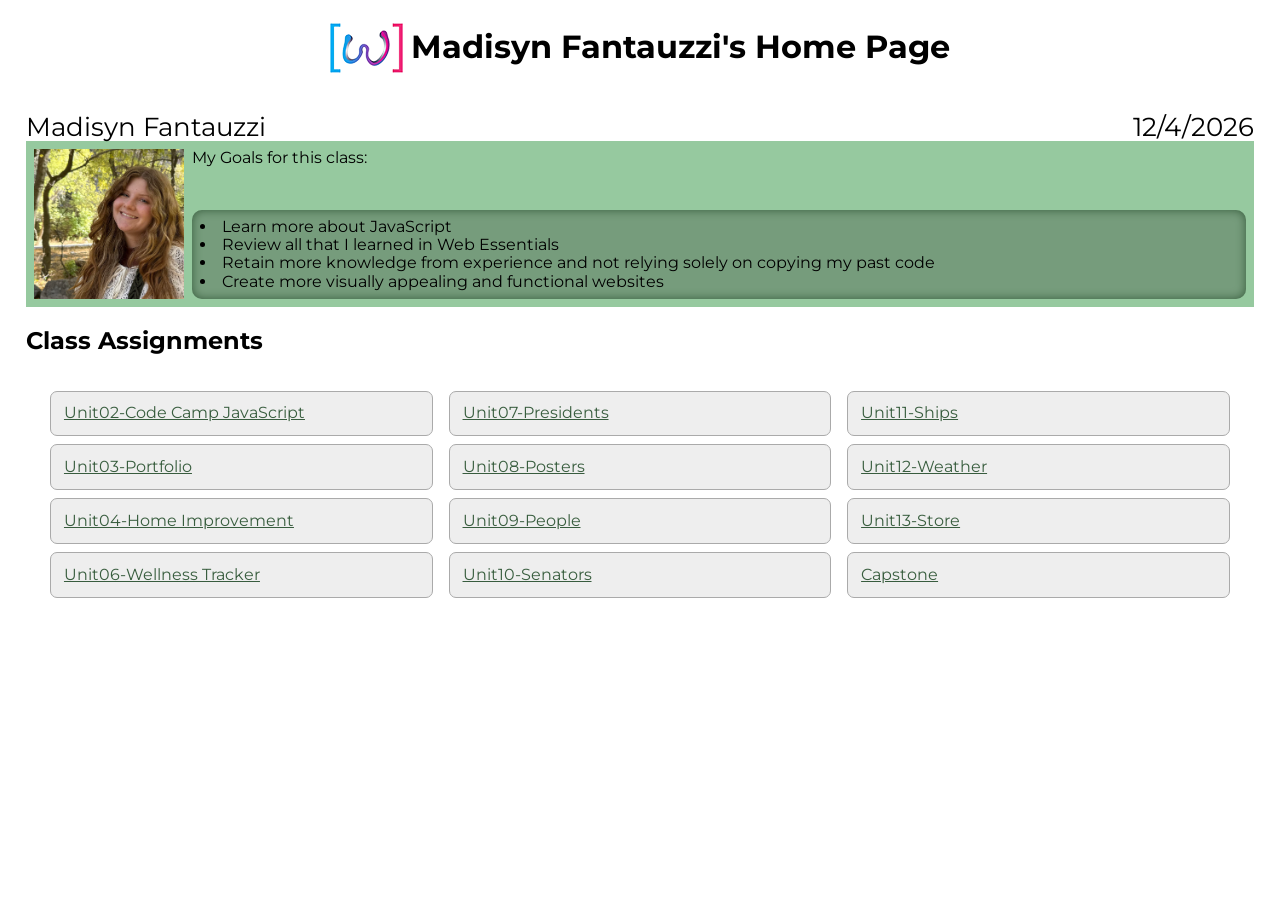
<file: index.html>
<!DOCTYPE html>
<html lang="en">
<head>
    <meta charset="UTF-8">
    <meta name="viewport" content="width=device-width, initial-scale=1.0">
    <title>Madisyn Fantauzzi Git Hub Home Page</title>
    <link rel="preconnect" href="https://fonts.googleapis.com">
    <link rel="preconnect" href="https://fonts.gstatic.com" crossorigin>
    <link href="https://fonts.googleapis.com/css2?family=Montserrat:ital,wght@0,100..900;1,100..900&display=swap" rel="stylesheet">
    <link rel="stylesheet" href="css/normalize.css">
    <link rel="stylesheet" href="css/small.css">
    <link rel="stylesheet" href="css/medium.css">
    <link rel="stylesheet" href="css/large.css">

</head>
<body>
        <header>
            <img src="images/logo.png" alt="logo for the site">
            <h1>Madisyn Fantauzzi's Home Page</h1>
        </header>
        <main>
            <section class="who">
                <p>Madisyn Fantauzzi</p>
                <date><script>document.write(new Date().toLocaleDateString())</script></date>
            </section>

            <section class="about">
                <img src="images/photo.jpg" width="150" height="150" alt="Madisyn's Photo">
                <div>
                <p>My Goals for this class:</p>
                <ul>
                    <li>Learn more about JavaScript</li>
                    <li>Review all that I learned in Web Essentials</li>
                    <li>Retain more knowledge from experience and not relying solely on copying my past code</li>
                    <li>Create more visually appealing and functional websites</li>
                </ul>
                </div>
            </section>

            <h2>Class Assignments</h2>
            <div class="assignments">
                <a href="#">Unit02-Code Camp JavaScript</a>
                <a href="03portfolio">Unit03-Portfolio</a>
                <a href="04home-improvement">Unit04-Home Improvement</a>
                <a href="06wellness-tracker">Unit06-Wellness Tracker</a>
                <a href="07presidents">Unit07-Presidents</a>
                <a href="08posters">Unit08-Posters</a>
                <a href="09people">Unit09-People</a>
                <a href="10senators">Unit10-Senators</a>
                <a href="11ships">Unit11-Ships</a>
                <a href="12weather">Unit12-Weather</a>
                <a href="13store">Unit13-Store</a>
                <a href="capstone">Capstone</a>
            </div>
        </main>

    <script src="js/scripts.js"></script>
</body>
</html>
</file>
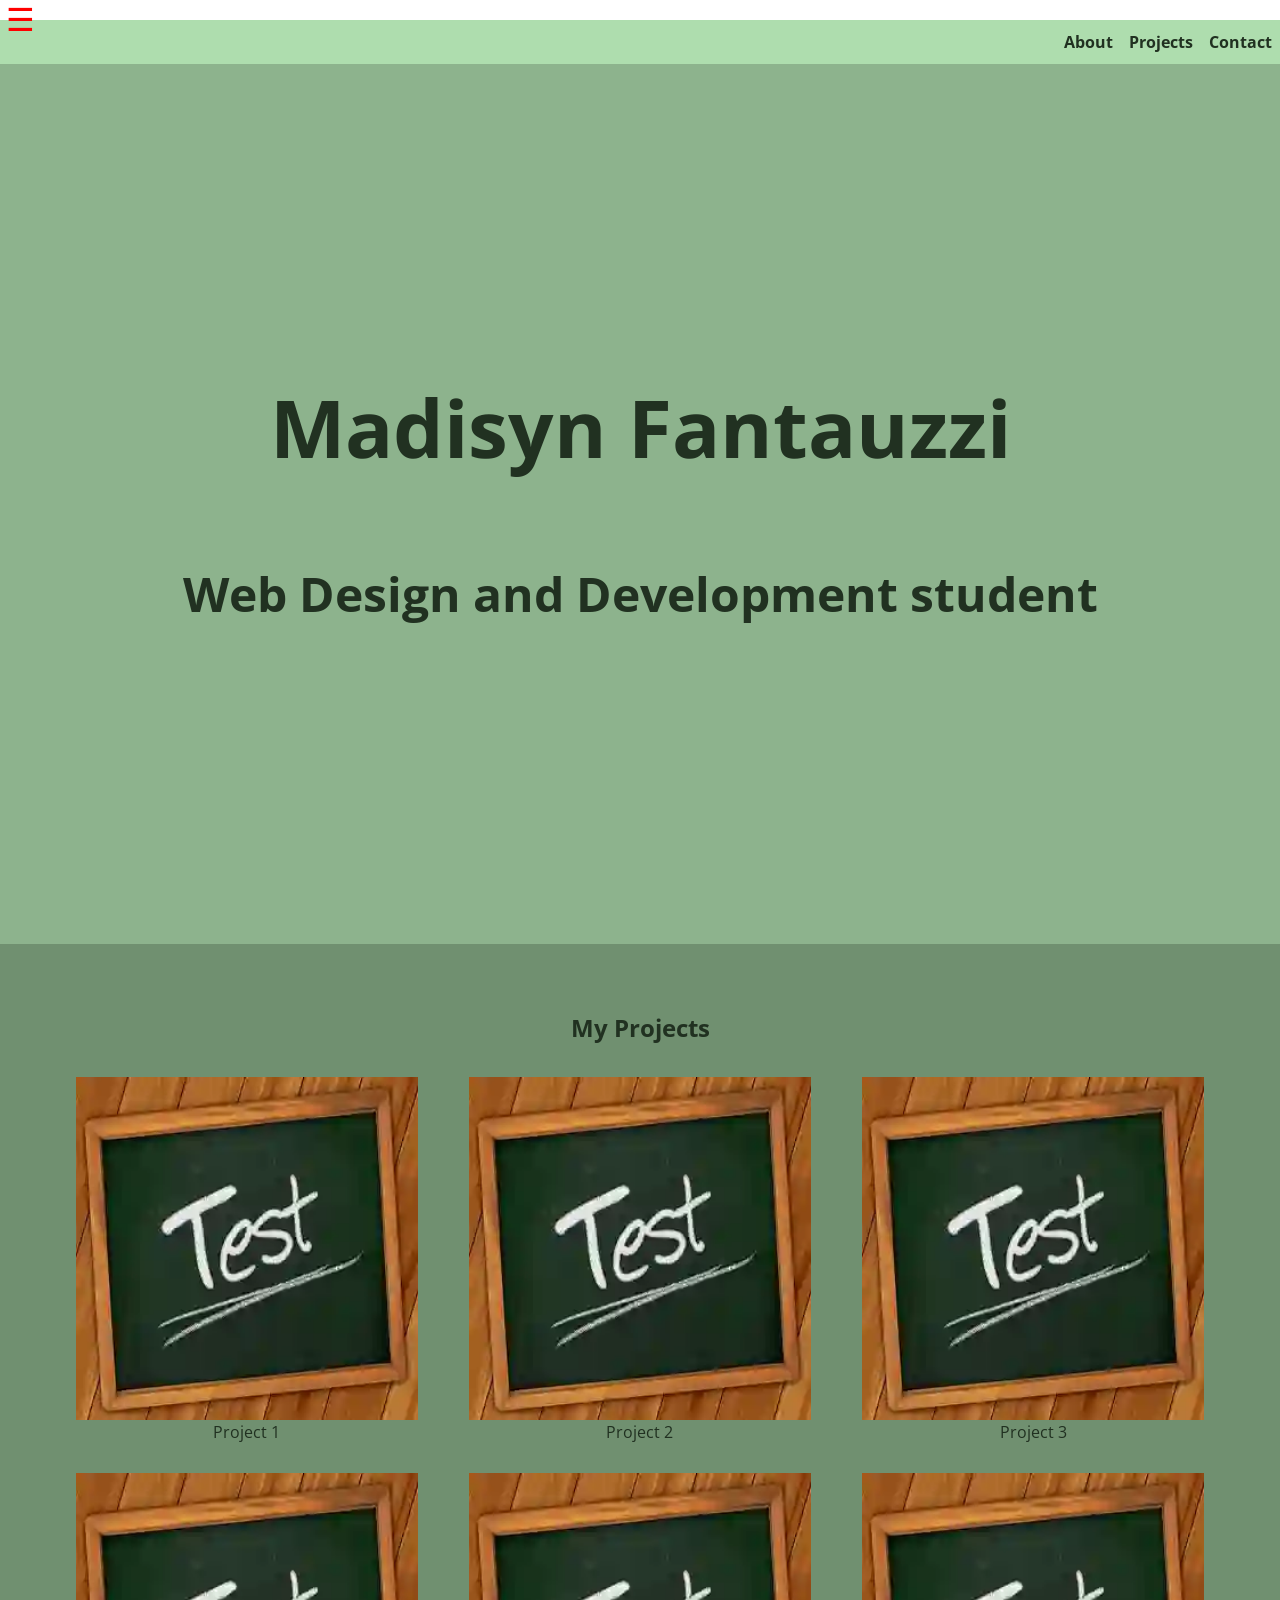
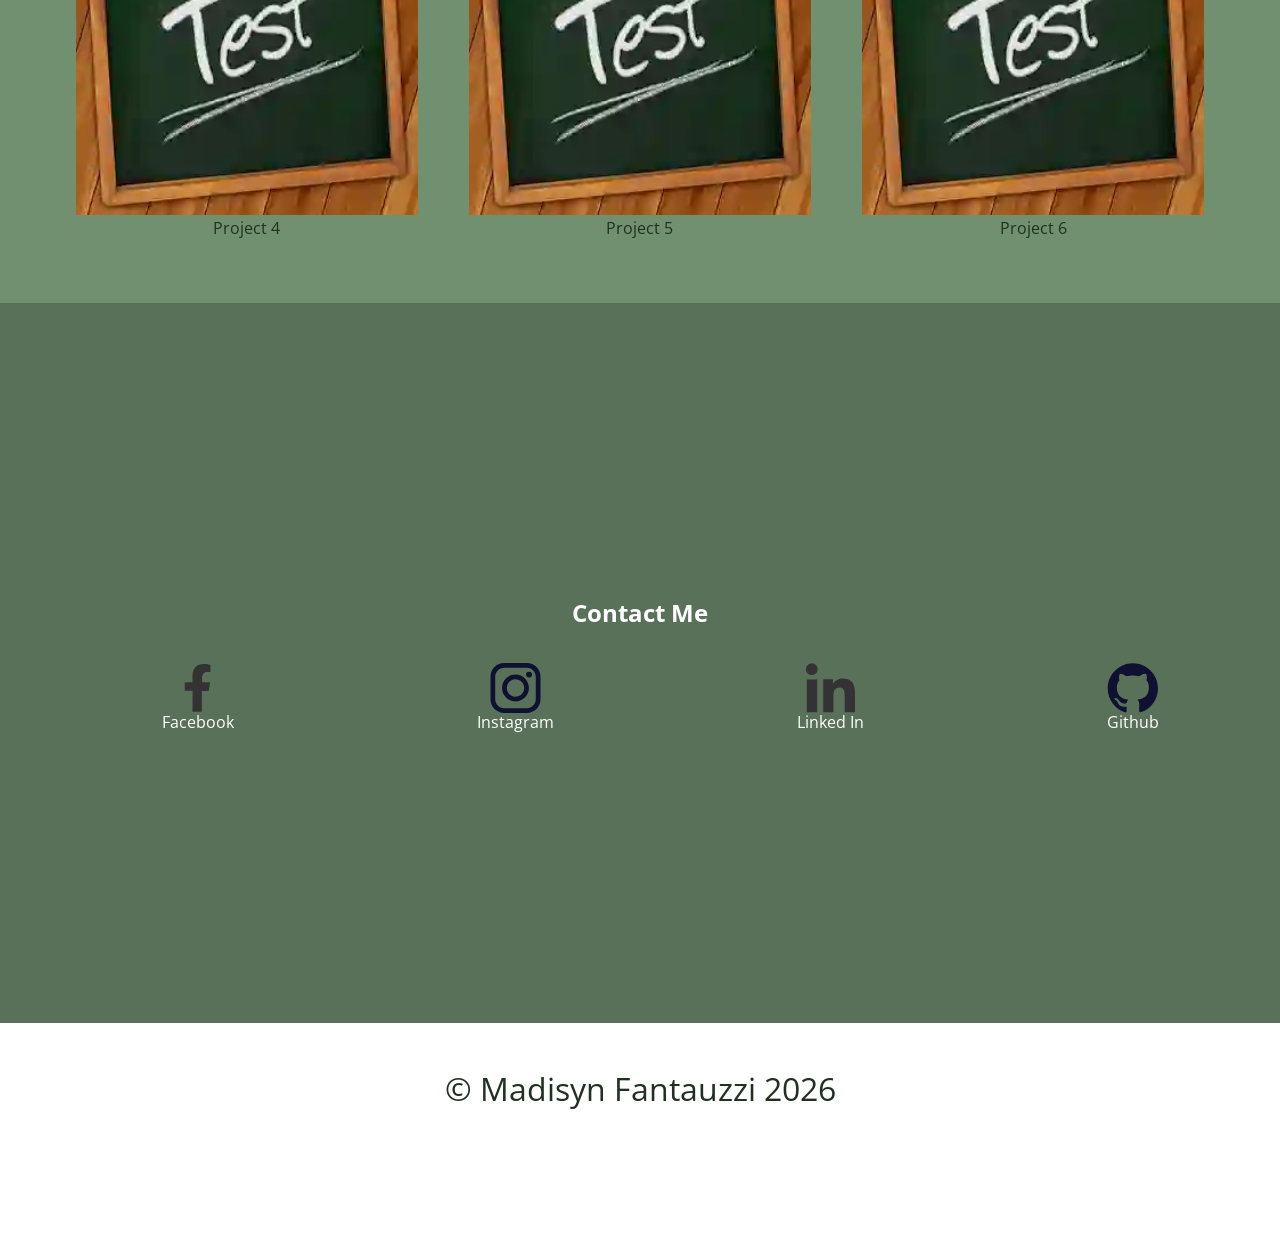
<file: 03portfolio/index.html>
<!DOCTYPE html>
<html lang="en">
<head>
    <meta charset="UTF-8">
    <meta name="viewport" content="width=device-width, initial-scale=1.0">
    <title>Document</title>

    <link rel="stylesheet" href="css/normalize.css">
    <link rel="stylesheet" href="css/small.css">
    <link rel="stylesheet" href="css/medium.css">
    <link rel="stylesheet" href="css/large.css">

    <link rel="preconnect" href="https://fonts.googleapis.com">
    <link rel="preconnect" href="https://fonts.gstatic.com" crossorigin>
    <link href="https://fonts.googleapis.com/css2?family=Open+Sans:ital,wght@0,300..800;1,300..800&display=swap" rel="stylesheet">

</head>
<body>
    <nav>
        <ul>
            <li><a href="#about">About</a></li>
            <li><a href="#projects">Projects</a></li>
            <li><a href="#contact">Contact</a></li>
        </ul>
    </nav>
    <main>
        <section id="about">
            <h1>Madisyn Fantauzzi</h1>
            <h2>Web Design and Development student</h2>
        </section>
        <section id="projects">
            <h2>My Projects</h2>
            <div class="theParent">
                <a href="#" target="_blank">
                    <figure>
                        <img src="images/test.webp" alt="My Icon">
                        <figcaption>Project 1</figcaption>
                    </figure>
                </a>
                <a href="#" target="_blank">
                    <figure>
                        <img src="images/test.webp" alt="My Icon">
                        <figcaption>Project 2</figcaption>
                    </figure>
                </a>
                <a href="#" target="_blank">
                    <figure>
                        <img src="images/test.webp" alt="My Icon">
                        <figcaption>Project 3</figcaption>
                    </figure>
                </a>
                <a href="#" target="_blank">
                    <figure>
                        <img src="images/test.webp" alt="My Icon">
                        <figcaption>Project 4</figcaption>
                    </figure>
                </a>
                <a href="#" target="_blank">
                    <figure>
                        <img src="images/test.webp" alt="My Icon">
                        <figcaption>Project 5</figcaption>
                    </figure>
                </a>
                <a href="#" target="_blank">
                    <figure>
                        <img src="images/test.webp" alt="My Icon">
                        <figcaption>Project 6</figcaption>
                    </figure>
                </a>
            </div><!-- end of the parent-->
        </section>
        <section id="contact">
            <h2>Contact Me</h2>
            <ul>
                <li><a href="https://facebook.com/madisynfantauzzi" target="_blank"><img src="images/facebook.svg">Facebook</a></li>
                <li><a href="https://www.instagram.com/madisynfantauzzi?igsh=MXdoZnJhZzI1dXJ6Yw%3D%3D&utm_source=qr" target="_blank"><img src="images/instagram.svg">Instagram</a></li>
                <li><a href="https://www.linkedin.com/in/maddy-fantauzzi-b71663274?utm_source=share&utm_campaign=share_via&utm_content=profile&utm_medium=ios_app" target="_blank"><img src="images/linked-in.svg">Linked In</a></li>
                <li><a href="https://github.com/mfantauzzi16" target="_blank"><img src="images/github.svg">Github</a></li>
            </ul>
        </section>
    </main>
    <footer>
        <p>&copy; Madisyn Fantauzzi <span id="theYear">xxx</span></p>
    </footer>

    <script src="js/test-dev.min.js"></script>
    <script src="js/scripts.js"></script>
</body>
</html>
</file>
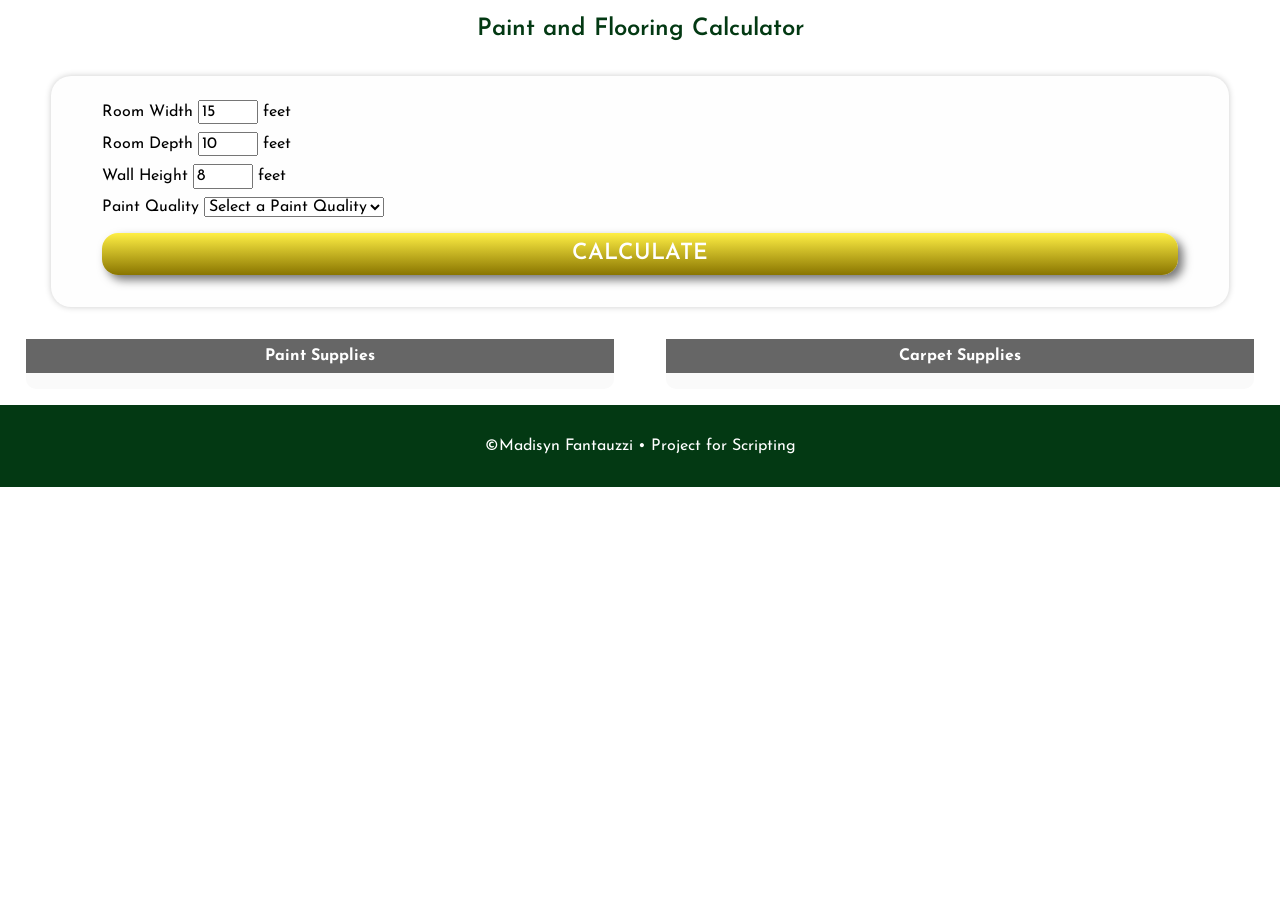
<file: 04home-improvement/index.html>
<!DOCTYPE html>
<html lang="en">
<head>
    <meta charset="UTF-8">
    <meta name="viewport" content="width=device-width, initial-scale=1.0">
    <title>Document</title>

    <link rel="preconnect" href="https://fonts.googleapis.com">
    <link rel="preconnect" href="https://fonts.gstatic.com" crossorigin>
    <link href="https://fonts.googleapis.com/css2?family=Josefin+Sans:ital,wght@0,100..700;1,100..700&family=Open+Sans:ital,wght@0,300..800;1,300..800&display=swap" rel="stylesheet">
    <link rel="stylesheet" href="css/normalize.css">
    <link rel="stylesheet" href="css/small.css">
    <link rel="stylesheet" href="css/medium.css">
    <link rel="stylesheet" href="css/large.css">

</head>
<body>
    <header>
        <h1>Paint and Flooring Calculator</h1>
    </header>
    <main>
        <div class="data">
            <label>Room Width <input type="number" id="width" value="15"> feet</label>
            <label>Room Depth <input type="number" id="depth" value="10"> feet</label>
            <label>Wall Height <input type="number" id="height" value="8"> feet</label>
            Paint Quality <select id="quality">
                <option value="" disabled selected>Select a Paint Quality</option>
                <option value="600">Premium</option>
                <option value="500">Standard</option>
                <option value="400">Economy</option>
            </select>
            <button id="calculate">Calculate</button>
        </div>
        <section>
            <div>
                <h2>Paint Supplies</h2>
                <ul id="paint"></ul>
            </div>
            <div>
                <h2>Carpet Supplies</h2>
                <ul id="carpet"></ul>
            </div>
        </section>
    </main>
    <footer>
        <p>&copy;Madisyn Fantauzzi &bull; Project for Scripting</p>
    </footer>


    <script src="js/scripts.js"></script>
</body>
</html>
</file>
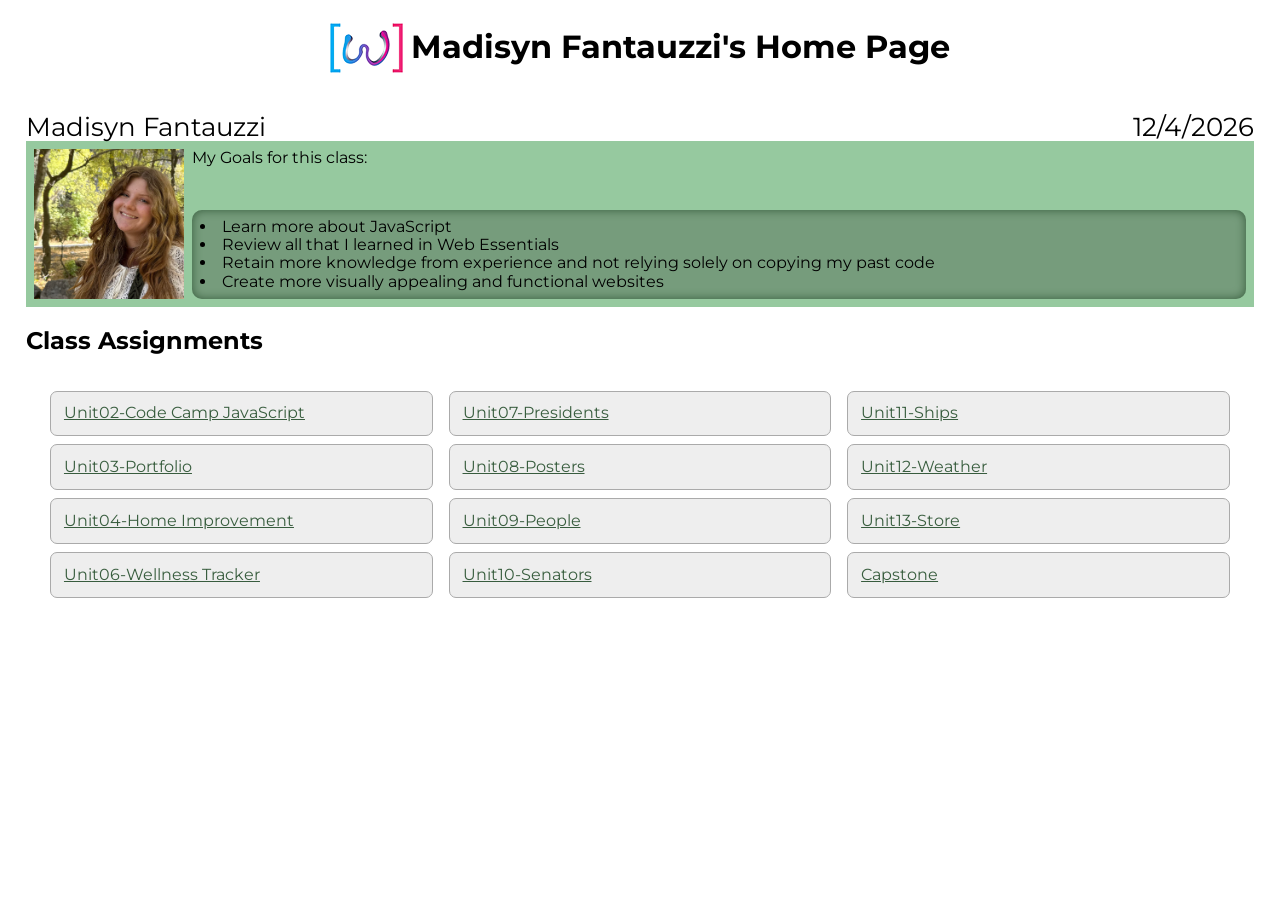
<file: dwdd1720/index.html>
<!DOCTYPE html>
<html lang="en">
<head>
    <meta charset="UTF-8">
    <meta name="viewport" content="width=device-width, initial-scale=1.0">
    <title>Madisyn Fantauzzi Git Hub Home Page</title>
    <link rel="preconnect" href="https://fonts.googleapis.com">
    <link rel="preconnect" href="https://fonts.gstatic.com" crossorigin>
    <link href="https://fonts.googleapis.com/css2?family=Montserrat:ital,wght@0,100..900;1,100..900&display=swap" rel="stylesheet">
    <link rel="stylesheet" href="css/normalize.css">
    <link rel="stylesheet" href="css/small.css">
    <link rel="stylesheet" href="css/medium.css">
    <link rel="stylesheet" href="css/large.css">

</head>
<body>
        <header>
            <img src="images/logo.png" alt="logo for the site">
            <h1>Madisyn Fantauzzi's Home Page</h1>
        </header>
        <main>
            <section class="who">
                <p>Madisyn Fantauzzi</p>
                <date><script>document.write(new Date().toLocaleDateString())</script></date>
            </section>

            <section class="about">
                <img src="images/photo.jpg" width="150" height="150" alt="Madisyn's Photo">
                <div>
                <p>My Goals for this class:</p>
                <ul>
                    <li>Learn more about JavaScript</li>
                    <li>Review all that I learned in Web Essentials</li>
                    <li>Retain more knowledge from experience and not relying solely on copying my past code</li>
                    <li>Create more visually appealing and functional websites</li>
                </ul>
                </div>
            </section>

            <h2>Class Assignments</h2>
            <div class="assignments">
                <a href="#">Unit02-Code Camp JavaScript</a>
                <a href="03portfolio/index.html">Unit03-Portfolio</a>
                <a href="04home-improvement/index.html">Unit04-Home Improvement</a>
                <a href="06wellness-tracker">Unit06-Wellness Tracker</a>
                <a href="07presidents/index.html">Unit07-Presidents</a>
                <a href="08posters/index.html">Unit08-Posters</a>
                <a href="09people/index.html">Unit09-People</a>
                <a href="10senators/index.html">Unit10-Senators</a>
                <a href="11ships/index.html">Unit11-Ships</a>
                <a href="12weather/index.html">Unit12-Weather</a>
                <a href="13store/index.html">Unit13-Store</a>
                <a href="capstone/index.html">Capstone</a>
            </div>
        </main>

    <script src="js/scripts.js"></script>
</body>
</html>
</file>
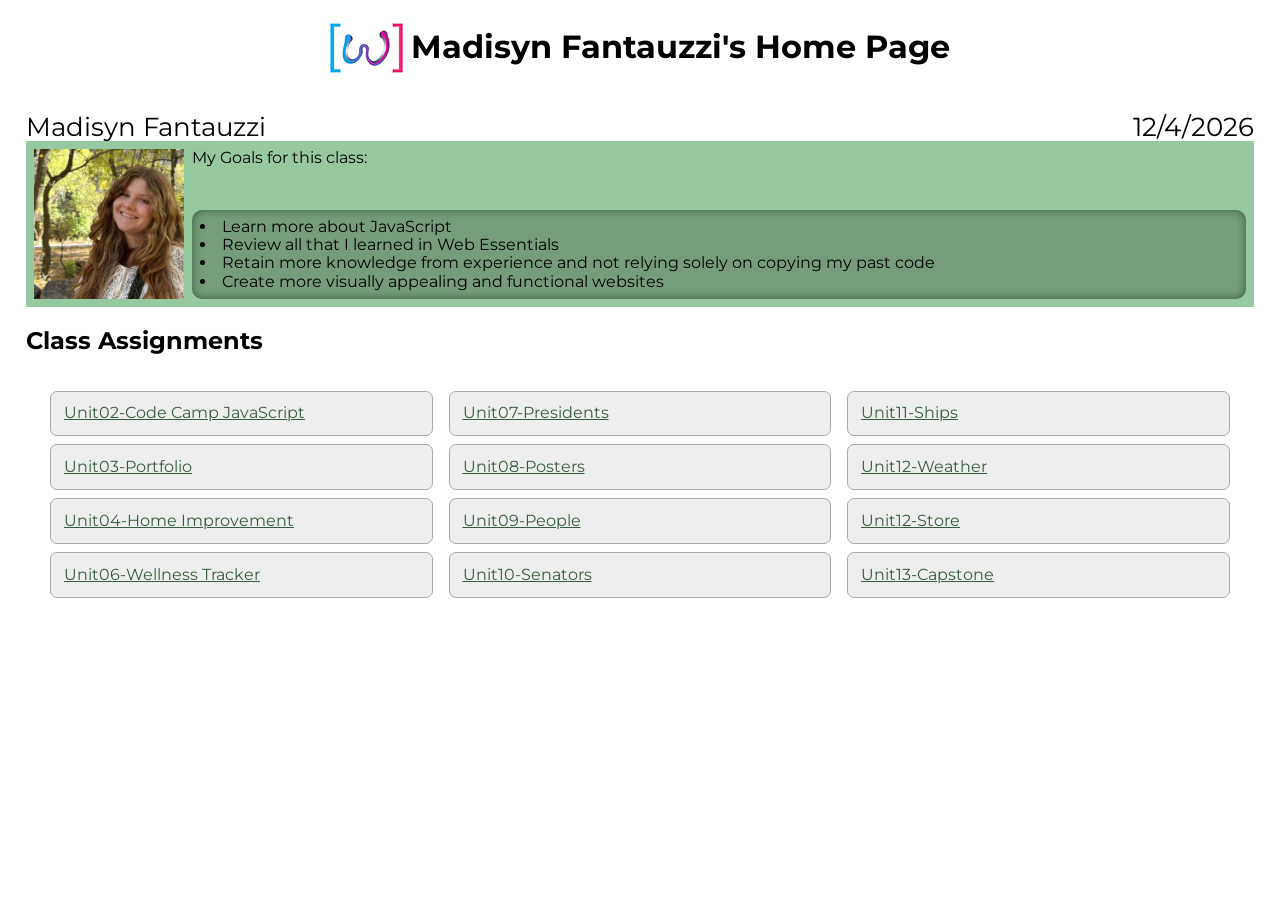
<file: great-skills/index.html>
<!DOCTYPE html>
<html lang="en">
<head>
    <meta charset="UTF-8">
    <meta name="viewport" content="width=device-width, initial-scale=1.0">
    <title>Madisyn Fantauzzi Git Hub Home Page</title>
    <link rel="preconnect" href="https://fonts.googleapis.com">
    <link rel="preconnect" href="https://fonts.gstatic.com" crossorigin>
    <link href="https://fonts.googleapis.com/css2?family=Montserrat:ital,wght@0,100..900;1,100..900&display=swap" rel="stylesheet">
    <link rel="stylesheet" href="css/normalize.css">
    <link rel="stylesheet" href="css/small.css">
    <link rel="stylesheet" href="css/medium.css">
    <link rel="stylesheet" href="css/large.css">

</head>
<body>
        <header>
            <img src="images/logo.png" alt="logo for the site">
            <h1>Madisyn Fantauzzi's Home Page</h1>
        </header>
        <main>
            <section class="who">
                <p>Madisyn Fantauzzi</p>
                <date><script>document.write(new Date().toLocaleDateString())</script></date>
            </section>

            <section class="about">
                <img src="images/photo.jpg" width="150" height="150" alt="Madisyn's Photo">
                <div>
                <p>My Goals for this class:</p>
                <ul>
                    <li>Learn more about JavaScript</li>
                    <li>Review all that I learned in Web Essentials</li>
                    <li>Retain more knowledge from experience and not relying solely on copying my past code</li>
                    <li>Create more visually appealing and functional websites</li>
                </ul>
                </div>
            </section>

            <h2>Class Assignments</h2>
            <div class="assignments">
                <a href="#">Unit02-Code Camp JavaScript</a>
                <a href="../portfolio/index.html">Unit03-Portfolio</a>
                <a href="#">Unit04-Home Improvement</a>
                <a href="#">Unit06-Wellness Tracker</a>
                <a href="#">Unit07-Presidents</a>
                <a href="#">Unit08-Posters</a>
                <a href="#">Unit09-People</a>
                <a href="#">Unit10-Senators</a>
                <a href="#">Unit11-Ships</a>
                <a href="#">Unit12-Weather</a>
                <a href="#">Unit12-Store</a>
                <a href="#">Unit13-Capstone</a>
            </div>
        </main>

    <script src="js/scripts.js"></script>
</body>
</html>
</file>
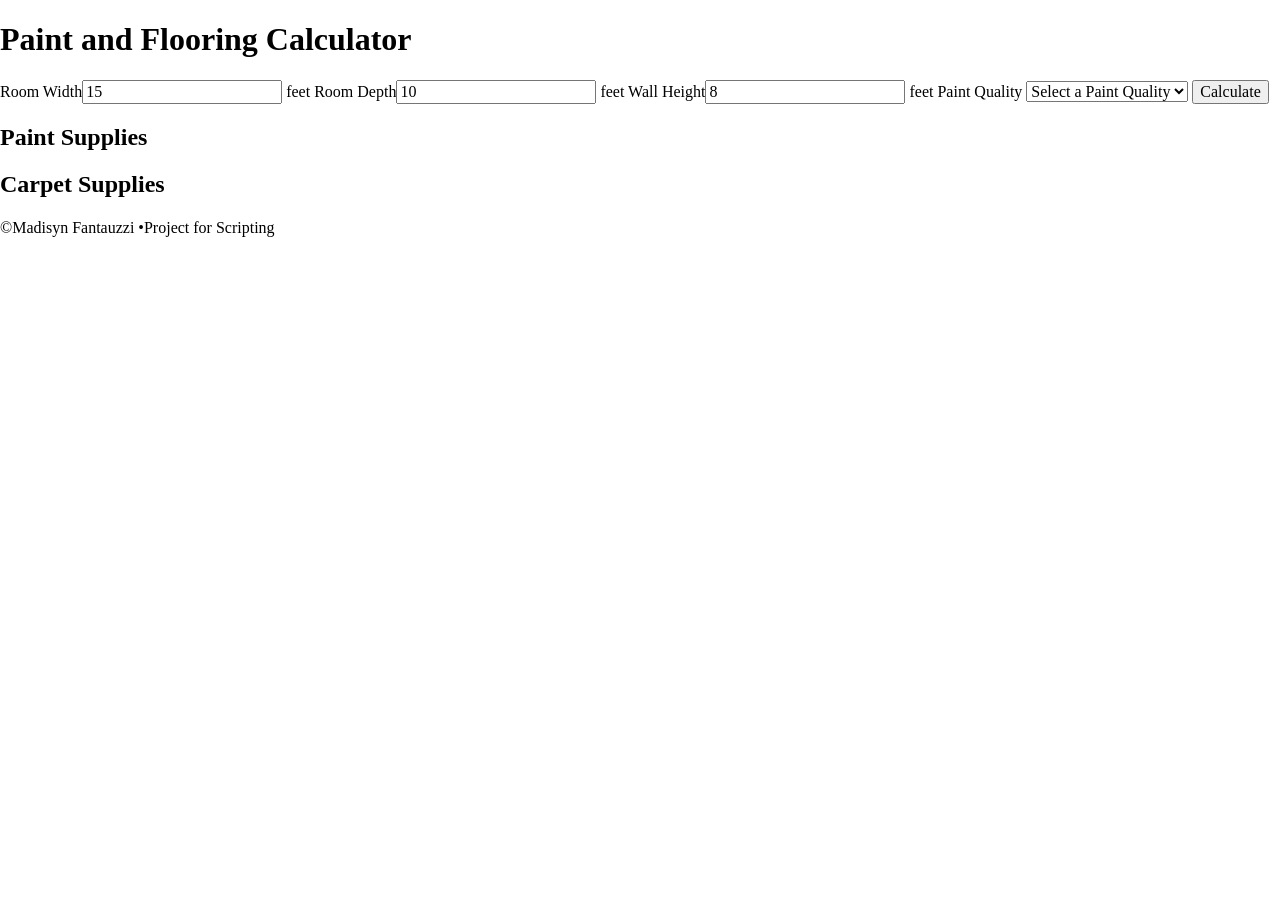
<file: startHere/index.html>
<!DOCTYPE html>
<html lang="en">
<head>
    <meta charset="UTF-8">
    <meta name="viewport" content="width=device-width, initial-scale=1.0">
    <title>Document</title>

    <link rel="stylesheet" href="css/normalize.css">
    <link rel="stylesheet" href="css/small.css">
    <link rel="stylesheet" href="css/medium.css">
    <link rel="stylesheet" href="css/large.css">

</head>
<body>
    <header>
        <h1>Paint and Flooring Calculator</h1>
    </header>
    <main>
        <div class="data">
            <label>Room Width<input type="number" id="width" value="15"> feet</label>
            <label>Room Depth<input type="number" id="depth" value="10"> feet</label>
            <label>Wall Height<input type="number" id="height" value="8"> feet</label>
            Paint Quality <select id="quality">
                <option value="" disabled selected>Select a Paint Quality</option>
                <option value="600">Premium</option>
                <option value="500">Standard</option>
                <option value="400">Economy</option>
            </select>
            <button id="calculate">Calculate</button>
        </div>
        <section>
            <div>
                <h2>Paint Supplies</h2>
                <ul id="paint"></ul>
            </div>
            <div>
                <h2>Carpet Supplies</h2>
                <ul id="carpet"></ul>
            </div>
        </section>
    </main>
    <footer>
        <p>&copy;Madisyn Fantauzzi &bull;Project for Scripting</p>
    </footer>


    <script src="js/scripts.js"></script>
</body>
</html>
</file>
<file: css/small.css>
/* Prevent adjustments of font size after orientation changes in IE on Windows Phone and in iOS.  */
html {-webkit-text-size-adjust: 100%; -ms-text-size-adjust: 100%;}

/*  apply a natural box layout model to all elements  */
* { -moz-box-sizing: border-box; -webkit-box-sizing: border-box; box-sizing: border-box; }

body {
    font-size: 16px;
    font-family: "Montserrat", sans-serif;
}

header {
    display: flex;
    justify-content: center;
    padding: .5rem 2vw;
    align-items: center;
}

header h1 {
    font-size: 1rem;
    padding-left: .5rem;
}

main {
    margin: 1rem 2%;
}

section.who {
    display: flex;
    justify-content: space-between;
    font-size: 1.2rem;
}

section.who p {
    margin: 0;
}

section.about {
    display: flex;
    background-color:rgba(149, 201, 158, 0.984);
    padding: .5rem;
}

section.about p {
    margin: 0;
}

section.about ul {
    margin: 0;
    padding: 0;
}

section.about div {
    display: flex;
    flex-direction: column;
    justify-content: space-between;
    margin-left: .5rem;
    width: 100%;
}

section.about div ul {
    background-color:rgba(118, 156, 124, 0.984);
    border-radius: 10px;
    padding: .5rem;
    list-style-position: inside;
    box-shadow: inset 0 0 10px rgba(53, 90, 59, 0.984);
}

h2 {
    font-size: 1rem;
}

div.assignments {
    padding: 1rem 2%;
}

div.assignments a {
    display: block;
    padding: .8rem;
    margin-bottom: .5rem;
    border: 1px solid #aaa;
    background-color: #eee;
    border-radius: 7px;
    color: rgba(53, 90, 59, 0.984);

}

div.assignments a:hover {
    background-color: #ddd;
}
</file>
<file: css/medium.css>
@media only screen and (min-width: 35rem) {

    header h1 {
        font-size: 2rem;
    }
    
    section.who {
        font-size: 1.6rem;
    }

    h2 {
        font-size: 1.5rem;
    }

    div.assignments {
        column-count: 2;
    }
} /* end media query*/
</file>
<file: css/large.css>
@media only screen and (min-width: 60rem) {
    div.assignments {
        column-count: 3;
    }
} /* end media query*/
</file>
<file: 03portfolio/css/small.css>
/* Prevent adjustments of font size after orientation changes in IE on Windows Phone and in iOS.  */
html {-webkit-text-size-adjust: 100%; -ms-text-size-adjust: 100%;}

/*  apply a natural box layout model to all elements  */
* { -moz-box-sizing: border-box; -webkit-box-sizing: border-box; box-sizing: border-box; }

:root {
    scroll-behavior: smooth;
}

body {
    font-family: "Open Sans", sans-serif;
    --lightWeight: 300;
    --heavyWeight: 700;
    --primaryColor: rgb(141, 179, 141);
    --secondaryColor:rgb(112, 144, 112);
    --tertiaryColor:rgb(89, 113, 89);
    --quaternaryColor:rgb(174, 221, 174);
    --bigText: rgb(33, 49, 33);
}

nav {
    position: sticky;
    top: 20px;
    background-color:var(--quaternaryColor);
}

nav ul {
    margin: 0;
    display: flex;
    justify-content: flex-end;
    list-style-type: none;
}

nav a {
    padding: .8rem .5rem;
    display: block;
    text-decoration: none;
    color:var(--bigText);
    font-weight: var(--heavyWeight);
}

nav a:hover {
    background-color:rgb(89, 113, 89);
    color:white;
}

section#about {
    background-color:var(--primaryColor);
    height: 100vh;
    padding: 50px;
    text-align: center;
    display: flex;
    flex-direction: column;
    justify-content: center;
    color: var(--bigText);
}

section#about h1 {
    font-size: 2.5rem;
}

section#about h2 {
    font-size: 1.5rem;
}

section#projects {
    background-color:var(--secondaryColor);
    min-height: 100vh;
    padding: 50px;
}

section#projects h2 {
    color: var(--bigText);
    font-size: 1.5rem;
    text-align: center;
}

div.theParent {
    display: flex;
    flex-wrap: wrap;
}

div.theParent a {
    flex-basis: 100%;
    padding: 1rem 2vw;
    text-decoration: none;
}

section#projects figure {
    margin: 0;
    width: 100%;
}

section#projects img {
    width: 100%;
}

section#projects figcaption {
    text-align: center;
    color: var(--bigText);
}

section#contact {
    background-color:var(--tertiaryColor);
    height: 80vh;
    display: flex;
    flex-direction: column;
    justify-content: center;
}

section#contact h2 {
    text-align: center;
    font-size: 1.5rem;
    color: white;
}

section#contact ul {
    display: flex;
    justify-content: space-around;
}

section#contact li {
    list-style-type: none;
}

section#contact a {
    color: white;
    text-decoration: none;
    display: block;
    transition: transform 0.3s ease-in-out;
}

section#contact a img {
    height: 50px;
    display: block;
    text-align: center;
    width: 100%;
}

section#contact a:hover {
    text-decoration: underline;
    transform: translateY(4px);

}

footer{
    height: 20vh;
}

footer p, footer span{
    font-size: 2rem;
    text-align: center;
    color: var(--bigText);
    padding: 1rem 0;
}
</file>
<file: 03portfolio/css/medium.css>
@media only screen and (min-width: 35rem) {
section#about h1 {
    font-size: 4rem;
}

section#about h2 {
    font-size: 2.5rem;
}

div.theParent a {
    flex-basis: 50%;
}

} /* end media query*/
</file>
<file: 03portfolio/css/large.css>
@media only screen and (min-width: 60rem) {

section#about h1 {
    font-size: 5rem;
}

section#about h2 {
    font-size: 3rem;
}

div.theParent a {
    flex-basis: 33.3333333333%;
}
} /* end media query*/
</file>
<file: 04home-improvement/css/small.css>
/* Prevent adjustments of font size after orientation changes in IE on Windows Phone and in iOS.  */
html {-webkit-text-size-adjust: 100%; -ms-text-size-adjust: 100%;}

/*  apply a natural box layout model to all elements  */
* { -moz-box-sizing: border-box; -webkit-box-sizing: border-box; box-sizing: border-box; }

:root {
    font-family: "Josefin Sans", sans-serif;
    --primaryColor: #033913;
}

header h1 {
    text-align: center;
    margin: 0;
    padding: 1rem 2%;
    font-weight: 600;
    font-size: 1.5rem;
    color: var(--primaryColor);
}

.data {
    margin: 1rem 4%;
    padding: 1rem 4%;
    background-color: #fefefe;
    border-radius: 20px;
    box-shadow: 0 0 6px #ccc;
}

.data label {
    display: block;
    margin: .5rem 0;
}
.data input {
    width: 60px;
}

.data button {
    width: 100%;
    padding: .5rem 0;
    margin: 1rem 0;
    background: rgb(96,88,235);
    background: linear-gradient(rgb(255, 239, 68) 0%, rgb(137, 117, 0) );
    color: white;
    text-transform: uppercase;
    border: none;
    border-radius: 16px;
    box-shadow: 5px 5px 10px #777;
    font-weight: 600;
    font-size: 1.4rem;
}

section {
    display: flex;
    flex-wrap: wrap;
}

section div {
    margin: 1rem 4%;
    flex-basis: 96%;
    background-color: #fafafa;
    border-radius: 0 0 10px 10px;
}

section h2 {
    font-size: 1rem;
    text-align: center;
    margin: 0;
    padding: .5rem 0;
    background-color: #666;
    color: white;
}

section ul {
    list-style-type: circle;
}

footer {
    background-color: var(--primaryColor);
    padding: 1rem 2%;
    color: white;
    text-align: center;
}
</file>
<file: 04home-improvement/css/medium.css>
@media only screen and (min-width: 35rem) {

section div {
    margin: 1rem 2%;
    flex-basis: 46%;
}

} /* end media query*/
</file>
<file: 04home-improvement/css/large.css>
@media only screen and (min-width: 60rem) {

} /* end media query*/
</file>
<file: dwdd1720/css/small.css>
/* Prevent adjustments of font size after orientation changes in IE on Windows Phone and in iOS.  */
html {-webkit-text-size-adjust: 100%; -ms-text-size-adjust: 100%;}

/*  apply a natural box layout model to all elements  */
* { -moz-box-sizing: border-box; -webkit-box-sizing: border-box; box-sizing: border-box; }

body {
    font-size: 16px;
    font-family: "Montserrat", sans-serif;
}

header {
    display: flex;
    justify-content: center;
    padding: .5rem 2vw;
    align-items: center;
}

header h1 {
    font-size: 1rem;
    padding-left: .5rem;
}

main {
    margin: 1rem 2%;
}

section.who {
    display: flex;
    justify-content: space-between;
    font-size: 1.2rem;
}

section.who p {
    margin: 0;
}

section.about {
    display: flex;
    background-color:rgba(149, 201, 158, 0.984);
    padding: .5rem;
}

section.about p {
    margin: 0;
}

section.about ul {
    margin: 0;
    padding: 0;
}

section.about div {
    display: flex;
    flex-direction: column;
    justify-content: space-between;
    margin-left: .5rem;
    width: 100%;
}

section.about div ul {
    background-color:rgba(118, 156, 124, 0.984);
    border-radius: 10px;
    padding: .5rem;
    list-style-position: inside;
    box-shadow: inset 0 0 10px rgba(53, 90, 59, 0.984);
}

h2 {
    font-size: 1rem;
}

div.assignments {
    padding: 1rem 2%;
}

div.assignments a {
    display: block;
    padding: .8rem;
    margin-bottom: .5rem;
    border: 1px solid #aaa;
    background-color: #eee;
    border-radius: 7px;
    color: rgba(53, 90, 59, 0.984);

}

div.assignments a:hover {
    background-color: #ddd;
}
</file>
<file: dwdd1720/css/medium.css>
@media only screen and (min-width: 35rem) {

    header h1 {
        font-size: 2rem;
    }
    
    section.who {
        font-size: 1.6rem;
    }

    h2 {
        font-size: 1.5rem;
    }

    div.assignments {
        column-count: 2;
    }
} /* end media query*/
</file>
<file: dwdd1720/css/large.css>
@media only screen and (min-width: 60rem) {
    div.assignments {
        column-count: 3;
    }
} /* end media query*/
</file>
<file: great-skills/css/small.css>
/* Prevent adjustments of font size after orientation changes in IE on Windows Phone and in iOS.  */
html {-webkit-text-size-adjust: 100%; -ms-text-size-adjust: 100%;}

/*  apply a natural box layout model to all elements  */
* { -moz-box-sizing: border-box; -webkit-box-sizing: border-box; box-sizing: border-box; }

body {
    font-size: 16px;
    font-family: "Montserrat", sans-serif;
}

header {
    display: flex;
    justify-content: center;
    padding: .5rem 2vw;
    align-items: center;
}

header h1 {
    font-size: 1rem;
    padding-left: .5rem;
}

main {
    margin: 1rem 2%;
}

section.who {
    display: flex;
    justify-content: space-between;
    font-size: 1.2rem;
}

section.who p {
    margin: 0;
}

section.about {
    display: flex;
    background-color:rgba(149, 201, 158, 0.984);
    padding: .5rem;
}

section.about p {
    margin: 0;
}

section.about ul {
    margin: 0;
    padding: 0;
}

section.about div {
    display: flex;
    flex-direction: column;
    justify-content: space-between;
    margin-left: .5rem;
    width: 100%;
}

section.about div ul {
    background-color:rgba(118, 156, 124, 0.984);
    border-radius: 10px;
    padding: .5rem;
    list-style-position: inside;
    box-shadow: inset 0 0 10px rgba(53, 90, 59, 0.984);
}

h2 {
    font-size: 1rem;
}

div.assignments {
    padding: 1rem 2%;
}

div.assignments a {
    display: block;
    padding: .8rem;
    margin-bottom: .5rem;
    border: 1px solid #aaa;
    background-color: #eee;
    border-radius: 7px;
    color: rgba(53, 90, 59, 0.984);

}

div.assignments a:hover {
    background-color: #ddd;
}
</file>
<file: great-skills/css/medium.css>
@media only screen and (min-width: 35rem) {

    header h1 {
        font-size: 2rem;
    }
    
    section.who {
        font-size: 1.6rem;
    }

    h2 {
        font-size: 1.5rem;
    }

    div.assignments {
        column-count: 2;
    }
} /* end media query*/
</file>
<file: great-skills/css/large.css>
@media only screen and (min-width: 60rem) {
    div.assignments {
        column-count: 3;
    }
} /* end media query*/
</file>
<file: startHere/css/small.css>
/* Prevent adjustments of font size after orientation changes in IE on Windows Phone and in iOS.  */
html {-webkit-text-size-adjust: 100%; -ms-text-size-adjust: 100%;}

/*  apply a natural box layout model to all elements  */
* { -moz-box-sizing: border-box; -webkit-box-sizing: border-box; box-sizing: border-box; }
</file>
<file: startHere/css/medium.css>
@media only screen and (min-width: 35rem) {

    
} /* end media query*/
</file>
<file: startHere/css/large.css>
@media only screen and (min-width: 60rem) {

} /* end media query*/
</file>
